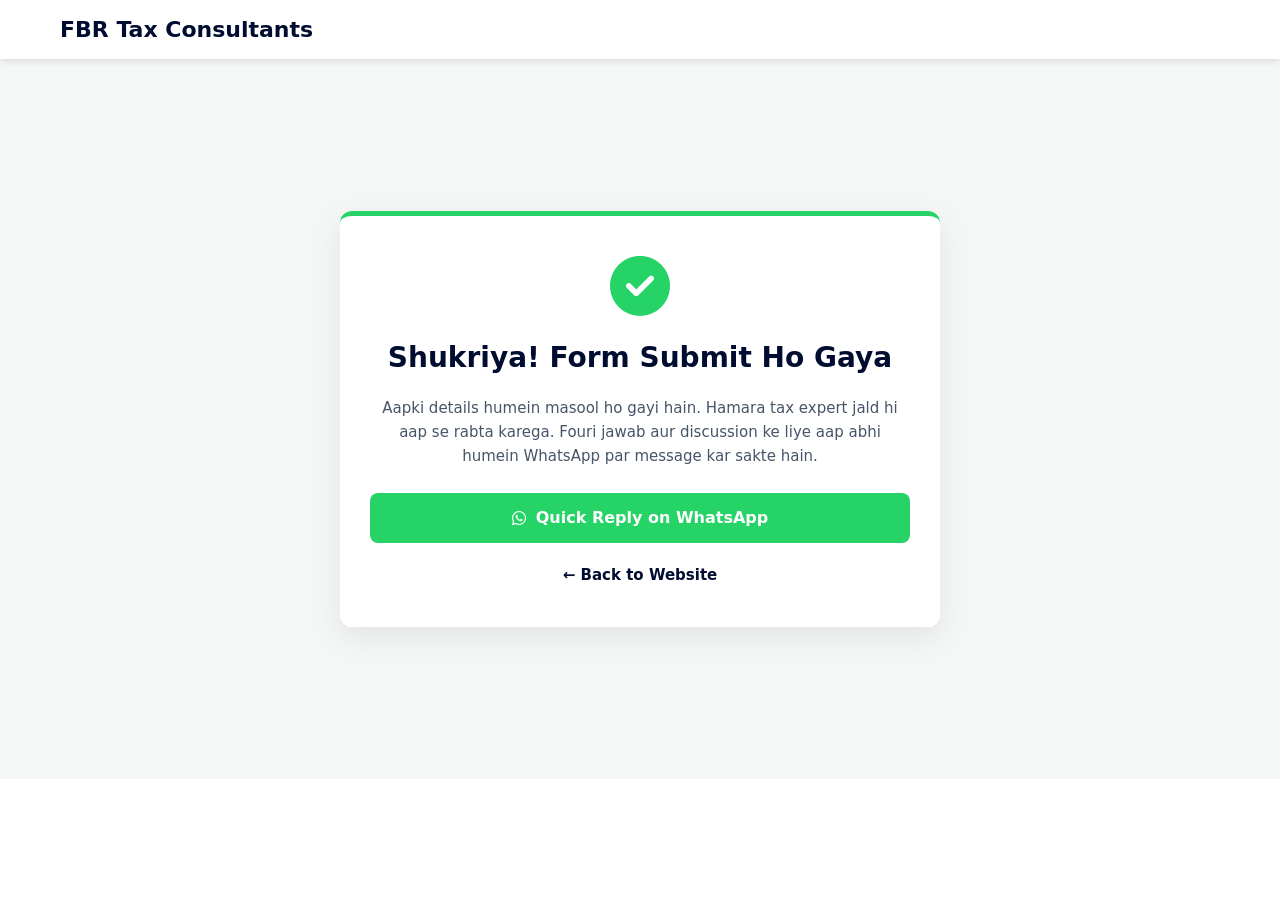
<file: thanks.html>
<!DOCTYPE html>
<html lang="en">
<head>
    <meta charset="UTF-8">
    <meta name="viewport" content="width=device-width, initial-scale=1.0">
    <title>Thank You | FBR Tax Consultants</title>
    <link rel="stylesheet" href="style.css">
    <link rel="stylesheet" href="https://cdnjs.cloudflare.com/ajax/libs/font-awesome/6.4.0/css/all.min.css">
    <style>
        .thanks-section {
            min-height: 80vh;
            display: flex;
            align-items: center;
            justify-content: center;
            text-align: center;
            padding: 20px;
            background-color: var(--light-gray);
        }
        .thanks-card {
            background: #fff;
            padding: 40px 30px;
            border-radius: 12px;
            box-shadow: 0 10px 30px rgba(0,0,0,0.08);
            max-width: 600px;
            width: 100%;
            border-top: 5px solid #25d366;
        }
        .success-icon {
            font-size: 60px;
            color: #25d366;
            margin-bottom: 20px;
        }
        .thanks-card h1 {
            color: var(--dark-blue);
            font-size: 28px;
            margin-bottom: 15px;
            font-weight: 800;
        }
        .thanks-card p {
            color: #475569;
            font-size: 15px;
            margin-bottom: 25px;
        }
        .whatsapp-action-btn {
            display: inline-flex;
            align-items: center;
            justify-content: center;
            gap: 10px;
            background-color: #25d366;
            color: #fff;
            padding: 12px 25px;
            border-radius: 8px;
            font-size: 16px;
            font-weight: 700;
            text-decoration: none;
            transition: 0.3s;
            width: 100%;
        }
        .whatsapp-action-btn:hover {
            background-color: #1ebd58;
            transform: translateY(-3px);
            box-shadow: 0 10px 20px rgba(37, 211, 102, 0.3);
        }
        .back-home {
            display: block;
            margin-top: 20px;
            color: var(--primary-color);
            text-decoration: none;
            font-weight: 600;
            font-size: 15px;
        }
        .back-home:hover { text-decoration: underline; }
        
        @media (max-width: 600px) {
            .thanks-card { padding: 30px 20px; }
            .thanks-card h1 { font-size: 24px; }
        }
    </style>
</head>
<body>

    <header>
        <nav class="navbar">
            <div class="logo">FBR Tax<span> Consultants</span></div>
        </nav>
    </header>

    <main>
        <section class="thanks-section">
            <div class="thanks-card">
                <i class="fa-solid fa-circle-check success-icon"></i>
                <h1>Shukriya! Form Submit Ho Gaya</h1>
                <p>Aapki details humein masool ho gayi hain. Hamara tax expert jald hi aap se rabta karega. Fouri jawab aur discussion ke liye aap abhi humein WhatsApp par message kar sakte hain.</p>
                
                <a href="https://wa.me/923177616631?text=Hi,%20I%20have%20just%20submitted%20the%20form%20on%20your%20website%20for%20FBR%20Tax%20services.%20Please%20check." class="whatsapp-action-btn" target="_blank">
                    <i class="fa-brands fa-whatsapp"></i> Quick Reply on WhatsApp
                </a>
                
                <a href="index.html" class="back-home">← Back to Website</a>
            </div>
        </section>
    </main>

</body>
</html>
</file>
<file: style.css>
/* --- Color Palette & Reset --- */
* {
    margin: 0;
    padding: 0;
    box-sizing: border-box;
    font-family: 'Segoe UI', system-ui, sans-serif;
    scroll-behavior: smooth;
}

:root {
    --primary-color: #000d30; 
    --accent-color: #d4af37;
    --dark-blue: #000d30;
    --light-gray: #f4f7f5;
    --text-color: #334155;
    --border-color: #cbd5e1;
}

body {
    color: var(--text-color);
    background-color: #ffffff;
    line-height: 1.6;
}

/* Hero Top Button */
.hero-top-btn {
    display: inline-flex;
    align-items: center;
    gap: 8px;
    background-color: var(--accent-color);
    color: var(--primary-color);
    padding: 8px 20px;
    border-radius: 50px;
    font-weight: 900;
    font-size: 14px;
    text-transform: uppercase;
    text-decoration: none;
    margin-bottom: 15px;
    box-shadow: 0 4px 10px rgba(0,0,0,0.15);
    transition: 0.3s;
    animation: pulseBtn 2s infinite;
}

.hero-top-btn:hover {
    transform: translateY(-3px);
    background: #fff;
}

@keyframes pulseBtn {
    0% { transform: scale(1); }
    50% { transform: scale(1.05); }
    100% { transform: scale(1); }
}

/* --- Announcement Bar --- */
.announcement-bar {
    background: linear-gradient(135deg, #000d30 0%, #000d30 100%); 
    color: #ffffff;
    display: flex;
    justify-content: space-between;
    align-items: center;
    padding: 10px 5%;
    cursor: pointer;
    position: relative;
    z-index: 1001;
    font-size: 14px;
    border-bottom: 2px solid var(--accent-color);
}

.bar-content {
    display: flex;
    align-items: center;
    gap: 12px;
}

.live-pulse {
    width: 10px;
    height: 10px;
    background-color: var(--accent-color);
    border-radius: 50%;
    display: inline-block;
    animation: pulseGoldDot 1.5s infinite;
}

.announcement-bar p { margin: 0; font-weight: 500; letter-spacing: 0.3px; }
.announcement-bar p strong { color: var(--accent-color); font-weight: 700; }

.trust-badge-text {
    background-color: #ffffff;
    color: #1e3a8a;
    padding: 2px 8px;
    border-radius: 4px;
    font-weight: 800;
    margin-left: 10px;
    display: inline-block;
    font-size: 12px;
    letter-spacing: 0.5px;
    box-shadow: 0 2px 5px rgba(0,0,0,0.1);
    animation: textPulse 2s infinite;
}

.bar-actions { display: flex; gap: 10px; }
.bar-btn { color: #0a192f; text-decoration: none; padding: 6px 14px; border-radius: 6px; font-weight: 700; display: flex; align-items: center; gap: 6px; font-size: 13px; box-shadow: 0 2px 8px rgba(0,0,0,0.2); transition: all 0.3s ease; }
.bar-form-btn { background-color: var(--accent-color); color: #0a192f; }
.bar-form-btn:hover { background-color: #bfa032; transform: translateY(-2px); }
.bar-whatsapp-btn { background-color: #25d366; color: #ffffff; }
.bar-whatsapp-btn:hover { background-color: #1ebd58; transform: translateY(-2px); }

/* --- Navbar --- */
header {
    background: #ffffff;
    position: sticky;
    top: 0;
    box-shadow: 0 4px 6px -1px rgba(0,0,0,0.1);
    z-index: 1000;
}
.navbar { display: flex; justify-content: space-between; align-items: center; max-width: 1200px; margin: 0 auto; padding: 12px 20px; }
.logo { font-size: 22px; font-weight: 800; color: var(--dark-blue); }
.logo span { color: var(--primary-color); }
.nav-links { display: flex; list-style: none; gap: 20px; }
.nav-links a { text-decoration: none; color: var(--text-color); font-weight: 600; transition: 0.3s; }
.nav-links a:hover { color: var(--primary-color); }

/* --- Hero Section & Watermark --- */
.hero-section {
    background: linear-gradient(135deg, rgba(239, 246, 255, 0.9) 0%, rgba(219, 234, 254, 0.9) 100%);
    padding: 60px 20px; /* Reduced from 110px */
    text-align: center;
    position: relative !important;
    overflow: hidden !important;
}
.fbr-watermark-layer {
    position: absolute !important;
    top: 50% !important; left: 50% !important;
    transform: translate(-50%, -50%) !important;
    width: 380px !important; height: 380px !important;
    max-width: 100%;
    z-index: 1 !important;
    pointer-events: none !important;
    display: flex !important; justify-content: center !important; align-items: center !important;
}
.fbr-watermark-layer img {
    width: 100% !important; height: auto !important;
    opacity: 0.04 !important;
    mix-blend-mode: multiply !important;
}
.hero-container { max-width: 850px; margin: 0 auto; position: relative !important; z-index: 2 !important; }
.badge { background: #dbeafe; color: #1e3a8a; padding: 6px 16px; border-radius: 20px; font-weight: 700; font-size: 14px; text-transform: uppercase; letter-spacing: 0.5px; }
.hero-container h1 { font-size: 42px; color: var(--dark-blue); margin: 20px 0; line-height: 1.25; font-weight: 800; }
.hero-container p { font-size: 18px; color: #475569; margin-bottom: 25px; }
.hero-buttons { display: flex; justify-content: center; gap: 15px; }

/* --- Buttons --- */
.btn { padding: 10px 25px; border-radius: 6px; font-weight: 700; text-decoration: none; cursor: pointer; border: none; transition: 0.3s; }
.btn-primary { background: var(--primary-color); color: #fff; }
.btn-primary:hover { background: #172554; transform: translateY(-2px); }
.btn-secondary { background: var(--dark-blue); color: #fff; }
.btn-secondary:hover { background: #1e293b; transform: translateY(-2px); }

/* --- Services Section --- */
.services-section { max-width: 1200px; margin: 0 auto; padding: 60px 20px; } /* Reduced */
.section-header { text-align: center; margin-bottom: 40px; }
.section-header h2 { font-size: 32px; color: var(--dark-blue); font-weight: 800; position: relative; display: inline-block; padding-bottom: 10px; }
.section-header h2::after { content: ''; width: 60px; height: 3px; background: var(--accent-color); position: absolute; bottom: 0; left: 50%; transform: translateX(-50%); }
.section-header p { color: #64748b; margin-top: 10px; font-size: 16px; }

.services-grid { display: grid; grid-template-columns: repeat(auto-fit, minmax(300px, 1fr)); gap: 20px; }
.service-card { border: 1px solid #e2e8f0; padding: 30px 25px; border-radius: 10px; background: #fff; transition: 0.3s; text-decoration: none; display: block; color: inherit; }
.service-card:hover { transform: translateY(-5px); box-shadow: 0 15px 30px rgba(0,0,0,0.08); border-color: var(--primary-color); }
.service-icon { font-size: 34px; color: var(--primary-color); margin-bottom: 15px; }
.service-card h3 { font-size: 20px; color: var(--dark-blue); margin-bottom: 10px; font-weight: 700; }
.service-card p { font-size: 14px; color: #55657e; margin-bottom: 15px; }
.service-link { display: inline-block; text-decoration: none; color: var(--primary-color); font-weight: 700; font-size: 14px; }

/* --- Form Section --- */
.form-section { background-color: var(--light-gray); padding: 60px 20px; } /* Reduced */
.form-container { max-width: 1000px; margin: 0 auto; display: grid; grid-template-columns: 1fr 1fr; gap: 40px; align-items: center; }
.form-info h2 { font-size: 32px; color: var(--dark-blue); font-weight: 800; margin-bottom: 15px; }
.info-item { display: flex; align-items: center; gap: 12px; margin-top: 15px; font-weight: 600; font-size: 15px; }
.info-item i { color: var(--primary-color); font-size: 18px; }
.tax-form { background: #fff; padding: 35px; border-radius: 10px; box-shadow: 0 10px 25px rgba(0,0,0,0.05); border: 1px solid var(--border-color); }
.form-group { margin-bottom: 15px; }
.form-group label { display: block; font-weight: 700; margin-bottom: 5px; font-size: 14px; color: var(--dark-blue); }
.form-group input, .form-group select, .form-group textarea { width: 100%; padding: 10px; border: 1px solid var(--border-color); border-radius: 6px; font-size: 14px; outline: none; transition: 0.3s; }
.form-group input:focus, .form-group select:focus, .form-group textarea:focus { border-color: var(--primary-color); box-shadow: 0 0 0 3px rgba(30, 58, 138, 0.1); }

/* Form Buttons */
.form-actions { display: flex; flex-direction: column; gap: 10px; margin-top: 10px; }
.form-submit { width: 100%; text-transform: uppercase; letter-spacing: 0.5px; }
.btn-whatsapp { width: 100%; background-color: #25d366; color: white; display: flex; justify-content: center; align-items: center; gap: 10px; font-size: 15px; border: none; padding: 10px 25px; border-radius: 6px; font-weight: 700; cursor: pointer; transition: 0.3s; text-decoration: none; }
.btn-whatsapp:hover { background-color: #1ebd58; transform: translateY(-2px); }

/* --- Reviews Section --- */
.reviews-section { background-color: #fff; max-width: 1200px; margin: 0 auto; padding: 40px 20px 60px 20px; } /* Reduced */
.reviews-grid { display: grid; grid-template-columns: repeat(auto-fit, minmax(280px, 1fr)); gap: 20px; }
.review-card { background: var(--light-gray); padding: 25px; border-radius: 8px; border-left: 4px solid var(--primary-color); transition: 0.3s; }
.review-card:hover { transform: scale(1.02); box-shadow: 0 10px 20px rgba(0,0,0,0.05); }
.stars { color: var(--accent-color); margin-bottom: 12px; font-size: 14px; display: flex; align-items: center; gap: 4px; }
.rating-num { color: var(--dark-blue); font-weight: 700; margin-left: 8px; font-size: 13px; background: #fff; padding: 2px 8px; border-radius: 12px; border: 1px solid #e2e8f0; }
.review-text { font-style: italic; color: #475569; font-size: 14px; margin-bottom: 15px; line-height: 1.6; }
.client-info h4 { color: var(--dark-blue); font-size: 15px; font-weight: 700; }
.client-info span { color: var(--primary-color); font-size: 12px; font-weight: 600; }

/* --- Footer --- */
footer { background: var(--dark-blue); color: #94a3b8; text-align: center; padding: 25px; font-size: 13px; border-top: 4px solid var(--primary-color); }

/* --- WhatsApp Floating Button --- */
.whatsapp-float { position: fixed; bottom: 20px; right: 20px; background-color: #25d366; color: white; border-radius: 50px; text-align: center; padding: 12px 20px; font-weight: 700; font-size: 15px; box-shadow: 0 8px 20px rgba(37, 211, 102, 0.3); text-decoration: none; display: flex; align-items: center; gap: 8px; z-index: 1000; transition: 0.3s ease; }
.whatsapp-float:hover { transform: translateY(-3px); box-shadow: 0 12px 24px rgba(37, 211, 102, 0.4); background-color: #1ebd58; }

/* --- Animations --- */
@keyframes pulseGoldDot {
    0% { transform: scale(0.95); box-shadow: 0 0 0 0 rgba(212, 175, 55, 0.7); }
    70% { transform: scale(1); box-shadow: 0 0 0 8px rgba(212, 175, 55, 0); }
    100% { transform: scale(0.95); box-shadow: 0 0 0 0 rgba(212, 175, 55, 0); }
}
@keyframes textPulse {
    0% { transform: scale(1); }
    50% { transform: scale(1.03); background-color: #ffdf79; }
    100% { transform: scale(1); }
}

/* --- Menu Toggle Button --- */
.menu-toggle {
    display: none;
    font-size: 24px;
    color: var(--dark-blue);
    cursor: pointer;
}

/* --- Mobile Responsive (Tighter Spacing) --- */
@media (max-width: 900px) {
    .announcement-bar { flex-direction: column; gap: 8px; text-align: center; padding: 10px; }
    .bar-content { flex-direction: column; gap: 4px; }
    .bar-actions { width: 100%; justify-content: center; }
}

@media (max-width: 768px) {
    .menu-toggle { display: block; }
    
    .nav-links {
        display: none;
        flex-direction: column;
        width: 100%;
        position: absolute;
        top: 60px;
        left: 0;
        background: #ffffff;
        box-shadow: 0 10px 15px rgba(0,0,0,0.1);
        padding: 15px 0;
        text-align: center;
        gap: 15px;
    }
    
    .nav-links.active { display: flex; }

    /* Space optimizations for mobile */
    .hero-section { padding: 40px 15px; } 
    .services-section { padding: 40px 15px; }
    .form-section { padding: 40px 15px; }
    .reviews-section { padding: 30px 15px 50px 15px; }
    
    .hero-container h1 { font-size: 28px; margin: 15px 0; }
    .hero-container p { font-size: 15px; margin-bottom: 20px; }
    
    .section-header { margin-bottom: 25px; }
    .section-header h2 { font-size: 26px; }

    .form-container { grid-template-columns: 1fr; gap: 30px; }
    .whatsapp-float span { display: none; } 
    .whatsapp-float { padding: 14px; border-radius: 50%; bottom: 15px; right: 15px; }
}

@media (max-width: 600px) {
    .trust-badge-text { display: block; margin-left: 0; margin-top: 5px; text-align: center; }
    .hero-buttons { flex-direction: column; width: 100%; }
    .hero-buttons .btn { width: 100%; text-align: center; }
    .tax-form { padding: 20px; }
}
</file>
